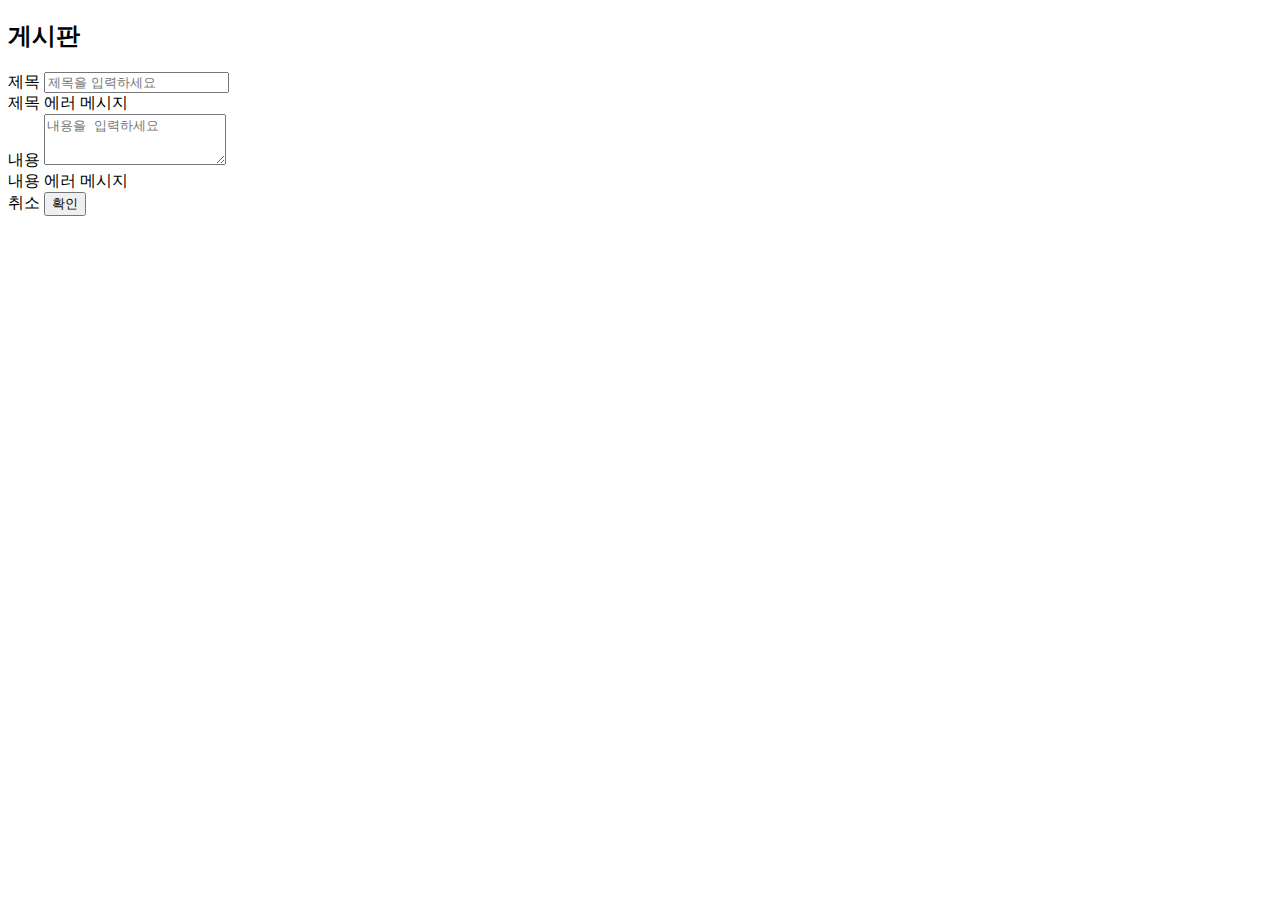
<file: src/main/resources/templates/board/form.html>
<!doctype html>
<html xmlns:th="http://www.thymeleaf.org">


<head th:replace="fragments/common :: head('게시판')">

</head>

<body>
  <nav class="navbar navbar-expand-md navbar-dark bg-dark fixed-top" th:replace="fragments/common :: menu('board')">
  </nav>
  <div class="container">
    <h2>게시판</h2>
    <form action="#" th:action="@{/board/form}" th:object="${board}" method="post">
      <input type="hidden" th:field="*{id}" />
      <div class="mb-3">
        <label for="title" class="form-label">제목</label>
        <input type="text" class="form-control" th:classappend="${#fields.hasErrors('title')} ? 'is-invalid' "
          id="title" th:field="*{title}" placeholder="제목을 입력하세요">
        <div class="invalid-feedback" th:if="${#fields.hasErrors('title')}" th:errors="*{title}">제목 에러 메시지 </div>
      </div>
      <div class="mb-3">
        <label for="content" class="form-label">내용</label>
        <textarea class="form-control" th:classappend="${#fields.hasErrors('content')} ? 'is-invalid' " id="content"
          th:field="*{content}" placeholder="내용을 입력하세요" rows="3"></textarea>
        <div class="invalid-feedback" th:if="${#fields.hasErrors('content')}" th:errors="*{content}">내용 에러 메시지</div>
      </div>
      <div class="text-end">
        <a type="button" class="btn btn-primary" th:href="@{/board/list}">취소</a>
        <button type="submit" class="btn btn-primary">확인</button>
      </div>
    </form>
  </div>

  <!-- Optional JavaScript; choose one of the two! -->

  <!-- Option 1: Bootstrap Bundle with Popper -->
  <script src="https://cdn.jsdelivr.net/npm/bootstrap@5.1.3/dist/js/bootstrap.bundle.min.js"
    integrity="sha384-ka7Sk0Gln4gmtz2MlQnikT1wXgYsOg+OMhuP+IlRH9sENBO0LRn5q+8nbTov4+1p"
    crossorigin="anonymous"></script>

  <!-- Option 2: Separate Popper and Bootstrap JS -->

  <!-- <script src="https://cdn.jsdelivr.net/npm/@popperjs/core@2.10.2/dist/umd/popper.min.js" integrity="sha384-7+zCNj/IqJ95wo16oMtfsKbZ9ccEh31eOz1HGyDuCQ6wgnyJNSYdrPa03rtR1zdB" crossorigin="anonymous"></script>
    <script src="https://cdn.jsdelivr.net/npm/bootstrap@5.1.3/dist/js/bootstrap.min.js" integrity="sha384-QJHtvGhmr9XOIpI6YVutG+2QOK9T+ZnN4kzFN1RtK3zEFEIsxhlmWl5/YESvpZ13" crossorigin="anonymous"></script>
    -->
</body>

</html>
</file>
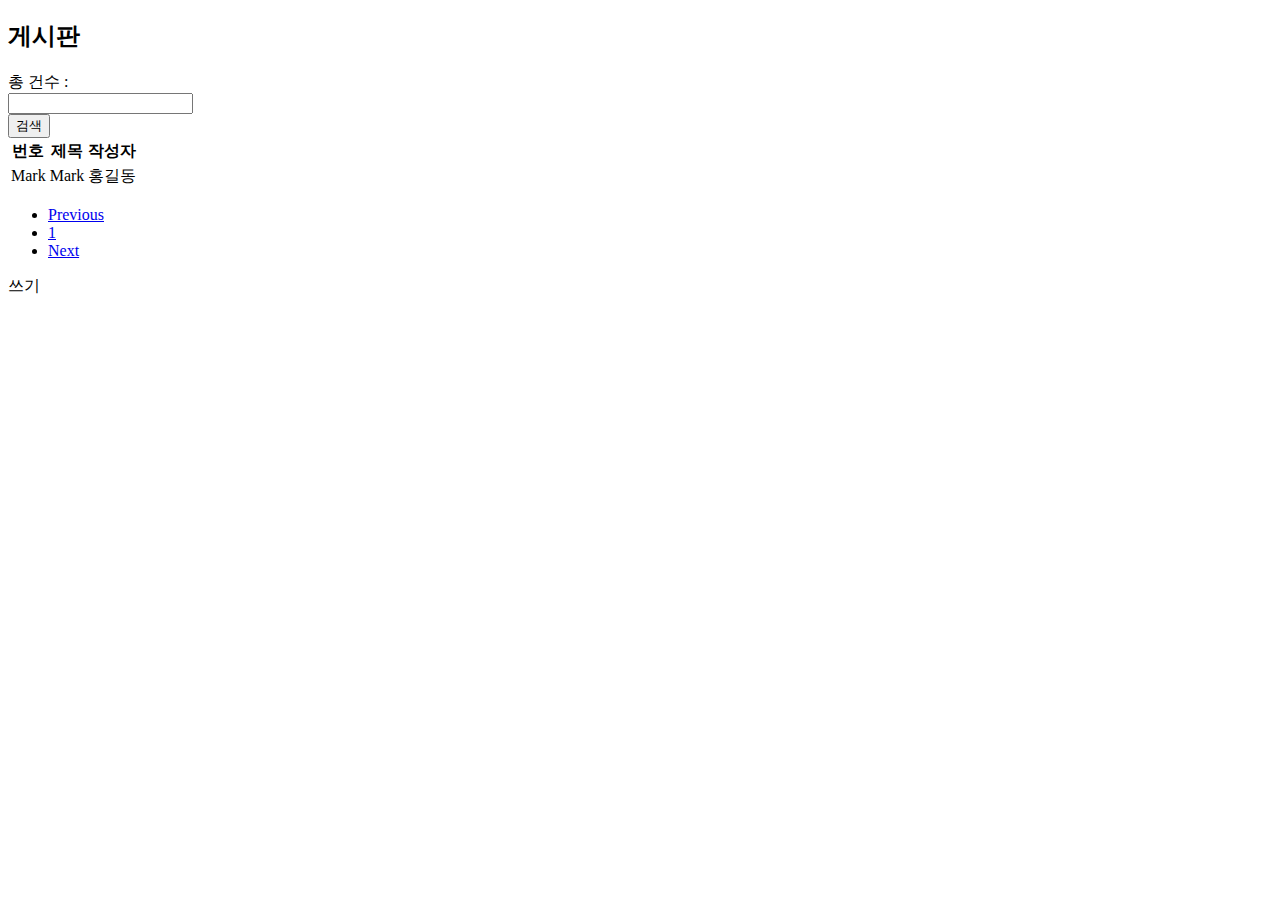
<file: src/main/resources/templates/board/list.html>
<!doctype html>
<html xmlns:th="http://www.thymeleaf.org">


<head th:replace="fragments/common :: head('게시판')">

</head>

<body>
  <nav class="navbar navbar-expand-md navbar-dark bg-dark fixed-top" th:replace="fragments/common :: menu('board')">
  </nav>
  <div class="container">
    <h2>게시판</h2>
    <div>총 건수 : <span th:text="${boards.totalElements}"></span></div>
    <form class="form-inline d-flex justify-content-end" method="GET" th:action="@{/board/list}">
      <div class="form-group mx-sm-3 mb-2">
        <!-- <label for="searchText" class="sr-only">검색</label> -->
        <input type="text" class="form-control" id="searchText" name="searchText" th:value="${param.searchText}">
      </div>
      <button type="submit" class="btn btn-light mb-2">검색</button>
    </form>
    <table class="table">
      <thead>
        <tr>
          <th scope="col">번호</th>
          <th scope="col">제목</th>
          <th scope="col">작성자</th>
        </tr>
      </thead>
      <tbody>
        <tr th:each="board : ${boards}">
          <td th:text="${board.id}">Mark</td>
          <td><a th:text="${board.title}" th:href="@{/board/form(id=${board.id})}">Mark</a></td>
          <td th:text="${board.user.username}">홍길동</td>
        </tr>
      </tbody>
    </table>
    <nav aria-label="Page navigation example">
      <ul class="pagination  justify-content-center">
        <li class="page-item" th:classappend="${1 == boards.pageable.pageNumber + 1} ? 'disabled' ">
          <a class="page-link" href="#" th:href="@{/board/list(page=${boards.pageable.pageNumber -1}, searchText=${param.searchText})} ">Previous</a>
        </li>
        <li class="page-item" th:classappend="${i == boards.pageable.pageNumber + 1} ? 'disabled' "
          th:each="i : ${#numbers.sequence(startPage, endPage)}">
          <a class="page-link" href="#" th:href="@{/board/list(page=${i - 1 }, searchText=${param.searchText})} " th:text="${i}">1</a>
        </li>
        <li class="page-item" th:classappend="${boards.totalPages == boards.pageable.pageNumber + 1} ? 'disabled' ">
          <a class="page-link" href="#" th:href="@{/board/list(page=${boards.pageable.pageNumber +1}, searchText=${param.searchText})} ">Next</a>
        </li>
      </ul>
    </nav>
    <div class="text-end">
      <a type="button" class="btn btn-primary" th:href="@{/board/form}">쓰기</a>
    </div>
  </div>

  <!-- Optional JavaScript; choose one of the two! -->

  <!-- Option 1: Bootstrap Bundle with Popper -->
  <script src="https://cdn.jsdelivr.net/npm/bootstrap@5.1.3/dist/js/bootstrap.bundle.min.js"
    integrity="sha384-ka7Sk0Gln4gmtz2MlQnikT1wXgYsOg+OMhuP+IlRH9sENBO0LRn5q+8nbTov4+1p"
    crossorigin="anonymous"></script>

  <!-- Option 2: Separate Popper and Bootstrap JS -->

  <!-- <script src="https://cdn.jsdelivr.net/npm/@popperjs/core@2.10.2/dist/umd/popper.min.js" integrity="sha384-7+zCNj/IqJ95wo16oMtfsKbZ9ccEh31eOz1HGyDuCQ6wgnyJNSYdrPa03rtR1zdB" crossorigin="anonymous"></script>
    <script src="https://cdn.jsdelivr.net/npm/bootstrap@5.1.3/dist/js/bootstrap.min.js" integrity="sha384-QJHtvGhmr9XOIpI6YVutG+2QOK9T+ZnN4kzFN1RtK3zEFEIsxhlmWl5/YESvpZ13" crossorigin="anonymous"></script>
    -->
</body>

</html>
</file>
